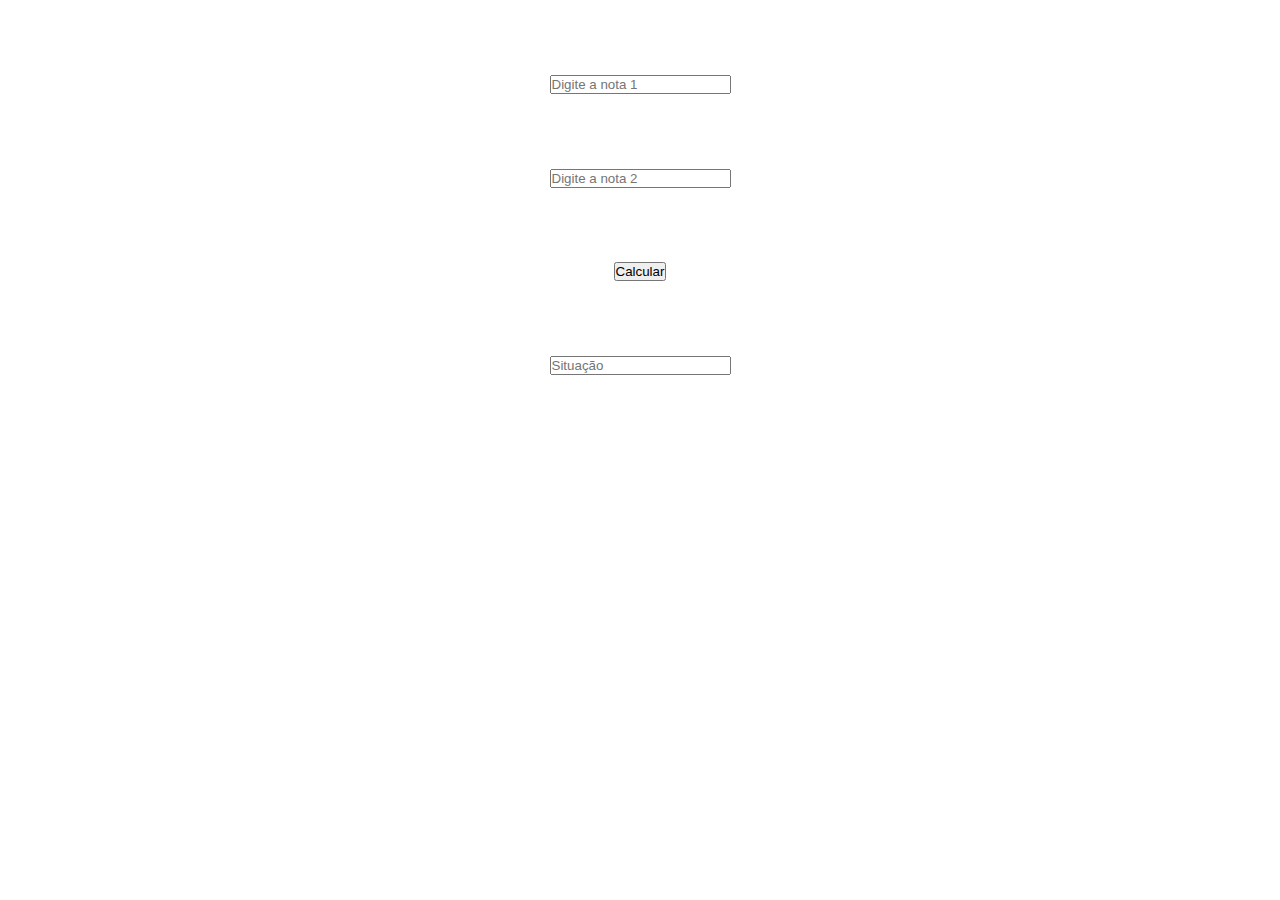
<file: index.html>
<!DOCTYPE html>
<html lang="pt-BR">
  <head>
    <meta charset="UTF-8" />
    <meta name="viewport" content="width=device-width, initial-scale=1.0" />
    <link rel="stylesheet" href="./style.css">
    <script src="./app.js" defer></script>
    <title>Document</title>
  </head>
  <body>

    <form id="form">
        <!-- caixa de texto -->
      <input id="nota1" type="text" placeholder="Digite a nota 1" />
      <input id="nota2" type="text" placeholder="Digite a nota 2" />
      <button id="calcular" type="button">Calcular</button>
      <input id="situacao" placeholder="Situação">
    </form>

  </body>
</html>
</file>
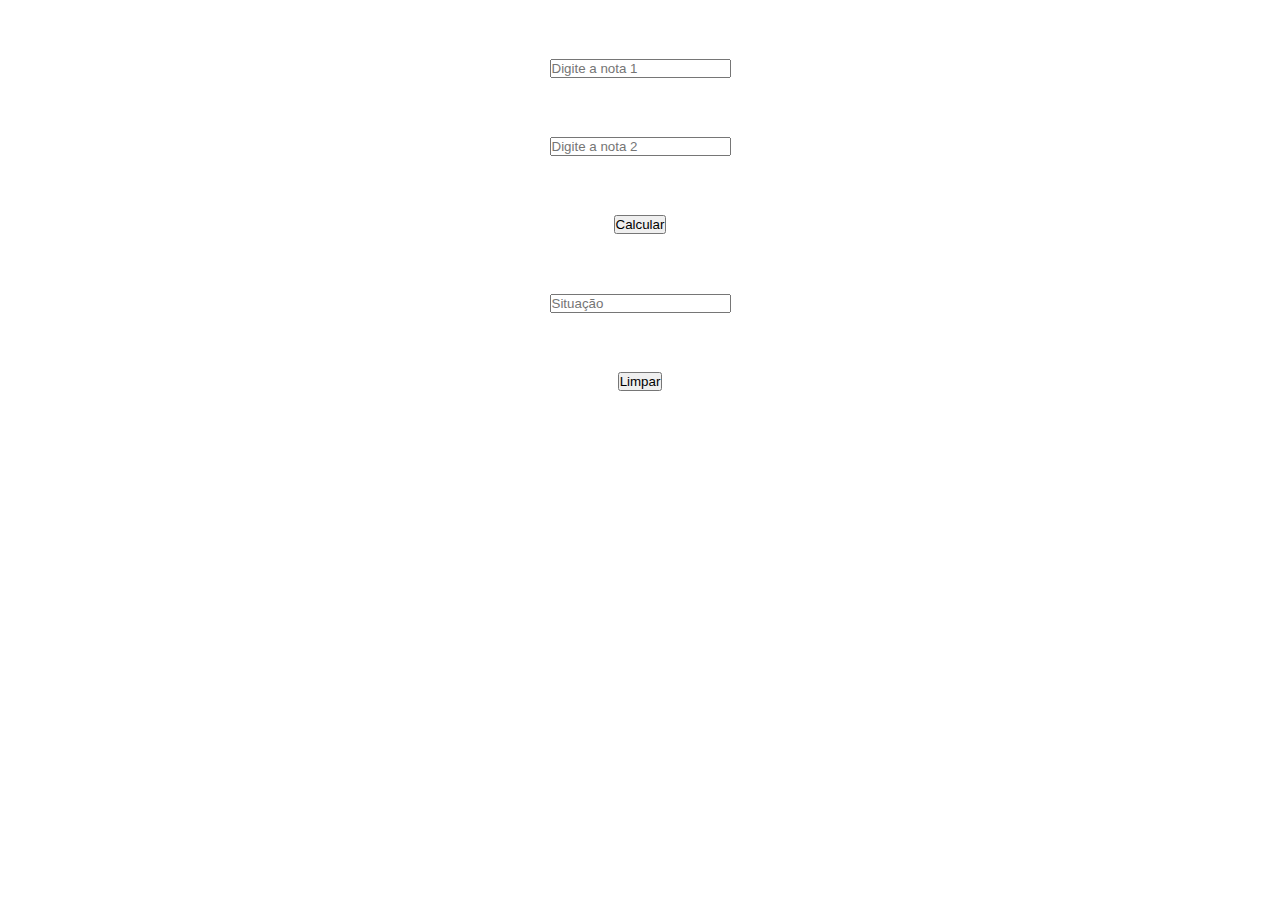
<file: aula-01-teste/index.html>
<!DOCTYPE html>
<html lang="pt-BR">
  <head>
    <meta charset="UTF-8" />
    <meta name="viewport" content="width=device-width, initial-scale=1.0" />
    <link rel="stylesheet" href="./style.css">
    <script src="./app.js" defer></script>
    <title>Document</title>
  </head>
  <body>

    <form id="form">
        <!-- caixa de texto -->
      <input id="nota1" type="text" placeholder="Digite a nota 1" />
      <input id="nota2" type="text" placeholder="Digite a nota 2" />
      <button id="calcular" type="button">Calcular</button>
      <input id="situacao" placeholder="Situação">
      <button id="limpar" >Limpar</button>
    </form>

  </body>
</html>
</file>
<file: style.css>
/* reset */
*{
    padding: 0%;
    margin: 0;
    box-sizing: border-box;
}

form{
    display: flex;
    flex-direction: column;
    justify-content: space-evenly;
    align-items: center;
    width: 50vw;
    height: 50vh;
    margin: auto;
}

.roxo{
    background-color: plum;
}
</file>
<file: aula-01-teste/style.css>
/* reset */
*{
    padding: 0%;
    margin: 0;
    box-sizing: border-box;
}

form{
    display: flex;
    flex-direction: column;
    justify-content: space-evenly;
    align-items: center;
    width: 50vw;
    height: 50vh;
    margin: auto;
}

.vermelho{
    background-color: tomato;
}
.verde{
    background-color: green;
}
</file>
